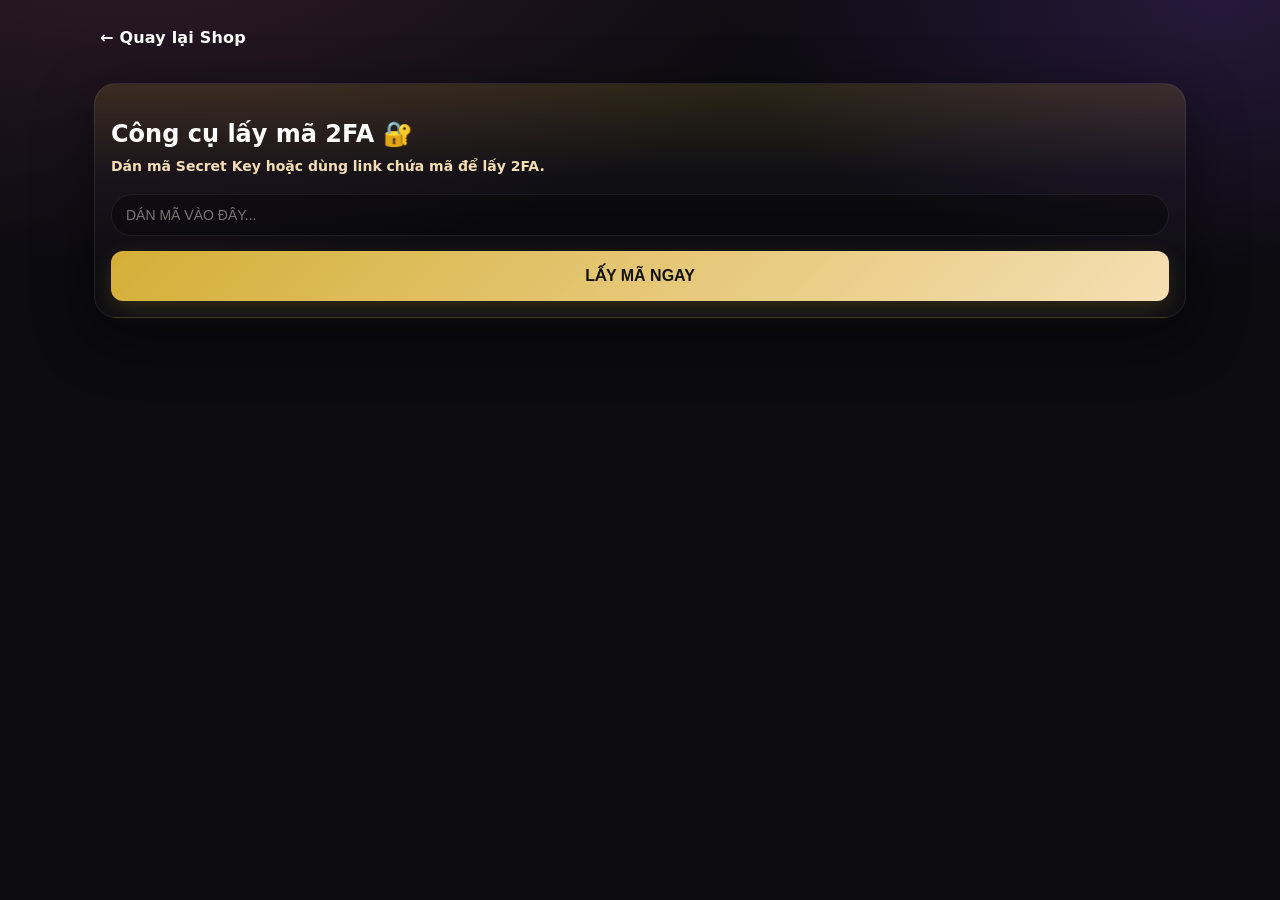
<file: 2fa.html>
<!doctype html>
<html lang="vi">
<head>
  <meta charset="utf-8" />
  <meta name="viewport" content="width=device-width,initial-scale=1,viewport-fit=cover" />
  <title>Lấy mã 2FA - ShopMMO</title>
  <link rel="stylesheet" href="style.css" />
</head>
<body>
<div class="container">
  <header class="topbar">
    <a class="brand" href="index.html">
      <span class="brand-name">← Quay lại Shop</span>
    </a>
  </header>

  <main>
    <section class="owner-card" style="margin-top: 20px;">
      <h1 style="font-size: 24px; margin-bottom: 10px;">Công cụ lấy mã 2FA 🔐</h1>
      <p class="owner-role">Dán mã Secret Key hoặc dùng link chứa mã để lấy 2FA.</p>
      
      <div style="margin-top: 20px; display: flex; flex-direction: column; gap: 15px;">
        <input type="text" id="2faInput" class="input" style="width: 100%; text-transform: uppercase;" placeholder="Dán mã vào đây...">
        
        <button id="getOtpBtn" class="buybtn" style="width: 100%; height: 50px; font-size: 16px;">LẤY MÃ NGAY</button>

        <div id="resultContainer" style="display: none; border-top: 1px solid var(--stroke); padding-top: 20px;">
          <div class="label" style="text-align: center;">Chạm vào mã để copy:</div>
          <div id="resultBox" class="codebox" style="text-align: center; font-size: 42px; font-weight: 900; color: #d4af37; letter-spacing: 5px; margin: 10px 0; cursor: pointer;">
            000000
          </div>
          <div id="timer" class="muted" style="text-align: center;">
            Mã mới sau: <span id="seconds" style="font-weight: bold; color: #f5deb3;">30</span> giây
          </div>
          <div id="copyMsg" style="text-align: center; color: #2ecc71; display: none; margin-top: 5px;">Đã copy mã!</div>
        </div>
      </div>
    </section>
  </main>
</div>

<script>
  // Logic giải mã 2FA (Base32 + TOTP)
  const Base32 = {
    alphabet: "ABCDEFGHIJKLMNOPQRSTUVWXYZ234567",
    decode(str) {
      str = str.toUpperCase().replace(/[^A-Z2-7]/g, "");
      if (!str) return null;
      let bits = "";
      for (let i = 0; i < str.length; i++) {
        let val = this.alphabet.indexOf(str[i]);
        if (val >= 0) bits += val.toString(2).padStart(5, '0');
      }
      let res = [];
      for (let i = 0; i + 8 <= bits.length; i += 8) {
        res.push(parseInt(bits.substr(i, 8), 2));
      }
      return new Uint8Array(res);
    }
  };

  async function getTOTP(secret) {
    try {
      const key = Base32.decode(secret);
      if (!key || key.length === 0) return null;
      const epoch = Math.floor(Date.now() / 1000);
      const time = Math.floor(epoch / 30);
      const msg = new Uint8Array(8);
      let t = time;
      for (let i = 7; i >= 0; i--) { msg[i] = t & 0xff; t = Math.floor(t / 256); }
      const cryptoKey = await crypto.subtle.importKey("raw", key, { name: "HMAC", hash: "SHA-1" }, false, ["sign"]);
      const signature = await crypto.subtle.sign("HMAC", cryptoKey, msg);
      const data = new Uint8Array(signature);
      const offset = data[data.length - 1] & 0xf;
      const otp = ((data[offset] & 0x7f) << 24 | (data[offset + 1] & 0xff) << 16 | (data[offset + 2] & 0xff) << 8 | (data[offset + 3] & 0xff)) % 1000000;
      return otp.toString().padStart(6, '0');
    } catch (e) { return null; }
  }

  const input = document.getElementById('2faInput');
  const btn = document.getElementById('getOtpBtn');
  const resultContainer = document.getElementById('resultContainer');
  const resultBox = document.getElementById('resultBox');
  const secondsEl = document.getElementById('seconds');
  const copyMsg = document.getElementById('copyMsg');

  async function updateOTP() {
    const val = input.value.trim();
    if (!val) return;
    const code = await getTOTP(val);
    if (code) {
      resultBox.textContent = code;
      resultContainer.style.display = 'block';
    }
  }

  // --- PHẦN MỚI: TỰ ĐỘNG LẤY MÃ TỪ URL ---
  window.onload = async () => {
    // Lấy phần sau dấu ? trong URL
    const urlParams = window.location.search.substring(1); 
    if (urlParams) {
      // Giải mã ký tự đặc biệt (như %20 là dấu cách)
      const cleanSecret = decodeURIComponent(urlParams).trim();
      input.value = cleanSecret; // Điền vào ô nhập
      await updateOTP(); // Tự động chạy lấy mã
    }
  };

  btn.addEventListener('click', updateOTP);

  resultBox.addEventListener('click', () => {
    navigator.clipboard.writeText(resultBox.textContent);
    copyMsg.style.display = 'block';
    setTimeout(() => { copyMsg.style.display = 'none'; }, 2000);
  });

  setInterval(() => {
    const timeLeft = 30 - (Math.floor(Date.now() / 1000) % 30);
    secondsEl.textContent = timeLeft;
    if (timeLeft === 30 && resultContainer.style.display === 'block') {
      updateOTP();
    }
  }, 1000);
</script>
</body>
</html>
</file>
<file: style.css>
:root{
  --bg:#0b0b10;
  --card:#040724;
  --card2:#0f1017;
  --text:#ffffff;
  --muted:#d7c7a1;
  --pink:#d4af37;
  --pink2:#f5deb3;
  --stroke:rgba(255,255,255,.08);
  --shadow:0 18px 60px rgba(0,0,0,.45);
}
*{box-sizing:border-box}
html,body{height:100%}
body{
  margin:0;
  font-family:ui-sans-serif,system-ui,-apple-system,Segoe UI,Roboto,Arial;
  color:var(--text);
  background:
    radial-gradient(1200px 600px at 10% -10%, rgba(160,77,124,.25), transparent 60%),
    radial-gradient(900px 500px at 95% 0%, rgba(168,85,247,.18), transparent 55%),
    var(--bg);
}
.container{max-width:1120px;margin:0 auto;padding:18px 14px 40px}

/* --- TOPBAR --- */
.topbar{display:flex;align-items:center;justify-content:space-between;gap:14px;padding:10px 6px 16px}
.brand{display:flex;align-items:center;gap:10px;text-decoration:none;color:var(--text)}
.brand-logo{width:46px;height:46px;border-radius:14px;object-fit:cover;box-shadow:0 10px 28px rgba(212,175,55,.25);background:transparent}
.brand-fallback{width:46px;height:46px;border-radius:14px;display:flex;align-items:center;justify-content:center;background:var(--pink);color:#111;font-weight:900;box-shadow:0 10px 28px rgba(212,175,55,.25)}
.brand-name{font-weight:800;letter-spacing:.2px}
.nav{display:flex;gap:10px;flex-wrap:wrap;justify-content:flex-end}
.navlink{color:var(--muted);text-decoration:none;padding:10px 12px;border-radius:999px;border:1px solid transparent;transition:0.2s}
.navlink:hover,.navlink.active{color:var(--text);border-color:var(--stroke);background:rgba(212,175,55,.10)}

/* --- HERO SECTION --- */
.hero{margin:8px 6px 0;padding:28px 24px;border-radius:28px;border:1px solid rgba(255,255,255,.08);background:radial-gradient(500px 220px at 0% 0%, rgba(212,175,55,.18), transparent 65%), radial-gradient(500px 220px at 100% 0%, rgba(245,222,179,.12), transparent 65%), linear-gradient(180deg, rgba(255,82,181,.14), rgba(255,215,140,.035) 45%, rgba(255,255,255,.015));box-shadow:var(--shadow);position:relative;overflow:hidden;}
.hero-grid{display:grid;grid-template-columns:1.25fr .85fr;gap:18px;align-items:center;}
.hero h1{margin:0 0 8px;font-size:38px;line-height:1.08}
.hero p{margin:0;color:var(--muted);font-size:15px;line-height:1.65}
.hero-kicker{display:inline-flex;align-items:center;gap:8px;margin-bottom:12px;padding:8px 12px;border-radius:999px;border:1px solid rgba(255,255,255,.08);background:rgba(255,215,140,.04);color:#f5deb3;font-size:13px;font-weight:800}

/* PHẦN ĐÃ FIX: CÁC NÚT BẤM (BUTTONS) TRONG HERO VÀ MODAL */
.hero-actions{display:flex;gap:10px;flex-wrap:wrap;margin-top:16px}
.btn{padding:12px 20px;border-radius:999px;border:1px solid var(--stroke);background:rgba(255,215,140,.05);color:#fff;cursor:pointer;font-weight:700;text-decoration:none;display:inline-flex;align-items:center;justify-content:center;transition:0.2s}
.btn:hover{background:rgba(212,175,55,.15);border-color:var(--pink)}
.btn-primary{background:linear-gradient(135deg,#d4af37,#f5deb3);border-color:transparent;color:#111}
.btn-primary:hover{filter:brightness(1.1);background:linear-gradient(135deg,#d4af37,#f5deb3)}

.hero-stats{display:grid;grid-template-columns:repeat(2,minmax(0,1fr));gap:12px}
.stat-card{padding:16px;border-radius:18px;border:1px solid rgba(255,255,255,.08);background:rgba(0,0,0,.18)}
.stat-label{font-size:12px;color:var(--muted);margin-bottom:6px}
.stat-value{font-size:22px;font-weight:900;overflow:hidden;text-overflow:ellipsis;white-space:nowrap;}

/* --- OWNER INFO --- */
/* PHẦN ĐÃ FIX: PHỤC HỒI CHI TIẾT OWNER CARD VÀ CÁC NÚT ZALO, FB... */
.owner-box{margin:14px 6px 0;display:grid;grid-template-columns:1fr;gap:14px;}
.owner-card{background:linear-gradient(180deg, rgba(212,175,55,.16), rgba(255,255,255,.02) 40%, rgba(255,255,255,.01));border:1px solid var(--stroke);border-radius:22px;box-shadow:var(--shadow);padding:16px;}
.owner-head{display:flex;align-items:center;gap:14px}
.owner-avatar{width:62px;height:62px;border-radius:18px;object-fit:cover;background:#fff;flex:0 0 auto}
.owner-name{font-size:24px;font-weight:900;margin:0;color:#fff}
.owner-role{margin:4px 0 0;color:var(--pink2);font-size:14px;font-weight:600}
.owner-desc{margin:12px 0 0;line-height:1.6;color:var(--muted);font-size:14px}

.owner-links{display:flex;flex-wrap:wrap;gap:8px;margin-top:14px}
.pill{display:inline-flex;align-items:center;gap:6px;padding:8px 14px;border-radius:999px;border:1px solid var(--stroke);background:rgba(0,0,0,0.3);color:var(--pink2);text-decoration:none;font-weight:600;font-size:13px;transition:0.2s}
.pill:hover{background:rgba(212,175,55,.15);border-color:var(--pink);color:#fff}

/* --- LỖI THÔNG BÁO CHUNG --- */
.notice{margin:10px 6px 0;padding:12px 14px;border-radius:12px;border:1px solid rgba(212,175,55,.25);background:rgba(212,175,55,.10);color:#f5deb3;font-size:14px}

/* --- FILTERS & CATEGORY --- */
.filters{display:flex;gap:10px;align-items:center;padding:12px 14px;margin-top:14px;background:rgba(255,215,140,.035);border:1px solid var(--stroke);border-radius:999px;}
.input{flex:1;min-width:180px;padding:12px 14px;border-radius:999px;border:1px solid var(--stroke);background:rgba(0,0,0,0.3);color:var(--text);outline:none;font-size:14px}

.dropdown{position:relative;min-width:180px}
.dropdown-btn{width:100%;display:flex;align-items:center;justify-content:space-between;gap:10px;padding:12px 18px;border-radius:999px;border:1px solid var(--stroke);background:rgba(0,0,0,0.3);color:var(--pink2);cursor:pointer;font-weight:700;font-size:14px}
.dropdown-menu{position:absolute;z-index:100;top:calc(100% + 8px);left:0;right:0;width:100%;background:#12100a;border:1px solid var(--pink);border-radius:18px;box-shadow:0 20px 60px rgba(0,0,0,0.8);overflow-y:auto;max-height:260px;display:none;padding:6px;}
.dropdown-item{padding:10px 14px;font-size:14px;border-radius:10px;cursor:pointer;color:var(--muted);transition:0.2s;margin-bottom:2px}
.dropdown-item:hover{background:rgba(212,175,55,0.15);color:#fff}
.dropdown-item.active{background:var(--pink);color:#111;font-weight:800}

/* --- META INFO --- */
.meta{display:flex;gap:10px;align-items:center;padding:12px 8px;color:var(--muted);font-size:14px}
.mutedlink{color:var(--muted);text-decoration:none;transition:0.2s;font-weight:600}
.mutedlink:hover{color:var(--pink)}

/* --- PRODUCT GRID & CARDS --- */
.grid{margin-top:10px;display:grid;grid-template-columns:repeat(4,minmax(0,1fr));gap:14px}
.card{background:linear-gradient(180deg, rgba(212,175,55,.18), rgba(255,255,255,.02) 38%, rgba(255,255,255,.01));border:1px solid var(--stroke);border-radius:22px;overflow:hidden;box-shadow:var(--shadow)}
.banner{height:108px;background:linear-gradient(135deg,#0b0b10,#1a1406);display:flex;align-items:center;justify-content:center}
.banner img{width:100%;height:100%;object-fit:fill}

.card-body{padding:14px}
.row-top{display:flex;justify-content:space-between;gap:10px;align-items:flex-start;margin-bottom:8px}
.title{font-weight:900;font-size:18px;margin:0}
.badge{font-size:11px;color:#111;background:linear-gradient(135deg,#d4af37,#f5deb3);padding:3px 8px;border-radius:999px;white-space:nowrap}

.field{margin-top:10px; display: flex; flex-direction: column; gap: 4px;}
.label{font-size:11px;color:var(--muted);text-transform:uppercase;font-weight:700}

.select {
  width: 100%; padding: 10px 12px; border-radius: 12px; box-sizing: border-box; 
  border: 1.5px solid rgba(212, 175, 55, 0.4); background: rgba(0,0,0,0.3); color: #f5deb3;
  font-weight: 600; outline: none; appearance: none; font-size:14px;
  background-image: url("data:image/svg+xml,%3Csvg xmlns='http://www.w3.org/2000/svg' width='16' height='16' fill='%23d4af37' viewBox='0 0 16 16'%3E%3Cpath d='M7.247 11.14 2.451 5.658C2.185 5.355 2.398 5 2.706 5h10.588c.308 0 .521.355.255.658L8.753 11.14a1 1 0 0 1-1.506 0z'/%3E%3C/svg%3E");
  background-repeat: no-repeat; background-position: right 12px center;
}

.pricebar{display:flex;justify-content:space-between;align-items:center;gap:10px;margin-top:14px}
.price{font-weight:900;font-size:20px; color: var(--pink2)}
.buybtn{padding:10px 16px;border-radius:12px;border:none;background:linear-gradient(135deg,#d4af37,#f5deb3);color:#111;font-weight:900;cursor:pointer;box-shadow:0 8px 22px rgba(212,175,55,.18);transition:0.2s}
.buybtn:hover{filter:brightness(1.1)}

/* --- FOOTER --- */
.footer{margin-top:24px;padding:20px 10px;color:var(--muted);font-size:13px;border-top:1px solid var(--stroke);text-align:center}
.footer-note{margin-top:10px;opacity:.8;font-size:13px;line-height:1.6}

/* --- MODAL (POPUP ĐẶT HÀNG) --- */
.modal{position:fixed;inset:0;display:none;z-index:1000}
.modal[aria-hidden="false"]{display:block}
.modal-backdrop{position:absolute;inset:0;background:rgba(0,0,0,.7);backdrop-filter:blur(3px)}
.modal-card{position:absolute;left:50%;top:50%;transform:translate(-50%,-50%);width:min(560px,calc(100% - 30px));background:#0f1017;border:1px solid var(--pink);border-radius:20px;box-shadow:0 30px 90px rgba(0,0,0,0.9);padding:20px}
.modal-head{display:flex;justify-content:space-between;gap:12px;align-items:flex-start;margin-bottom:12px}
.modal-title{font-weight:900;font-size:20px; color:var(--pink); margin:0}
.modal-sub{color:var(--muted);font-size:13px; margin-top:4px}
.textarea{width:100%;border-radius:14px;border:1px solid rgba(212,175,55,.4);background:rgba(0,0,0,0.5);color:var(--pink2);padding:14px;outline:none;resize:none;margin:12px 0;font-size:15px;line-height:1.6;font-weight:500;height:160px}
.modal-actions{display:flex;gap:10px;margin-top:10px}
.close-btn{background:transparent; border:none; color:var(--muted); font-size:24px; cursor:pointer; line-height:1; transition:0.2s}
.close-btn:hover{color:#fff}
.iconbtn{border:1px solid var(--stroke);background:rgba(255,215,140,.05);color:#fff;border-radius:12px;padding:10px 14px;cursor:pointer;font-weight:600;display:inline-flex;align-items:center;gap:6px;transition:0.2s}
.iconbtn:hover{background:rgba(212,175,55,.15);border-color:var(--pink)}

/* --- RESPONSIVE MOBILE --- */
@media (max-width:980px){ .grid{grid-template-columns:repeat(3,1fr)} .hero-grid{grid-template-columns:1fr} }
@media (max-width:720px){ 
  .grid{grid-template-columns:repeat(2,1fr)} 
  .filters{border-radius:24px; flex-direction:column; align-items:stretch; padding:16px;} 
  .input, .dropdown{width:100%;}
  .modal-actions{flex-direction:column}
}
@media (max-width:520px){ 
  .container{padding:12px} 
  .hero h1{font-size:28px} 
  .owner-name{font-size:22px}
  .grid{gap:12px} 
  .card-body{padding:12px} 
  .title{font-size:15px} 
  .select{font-size:13px;padding:8px 10px}
}
</file>
